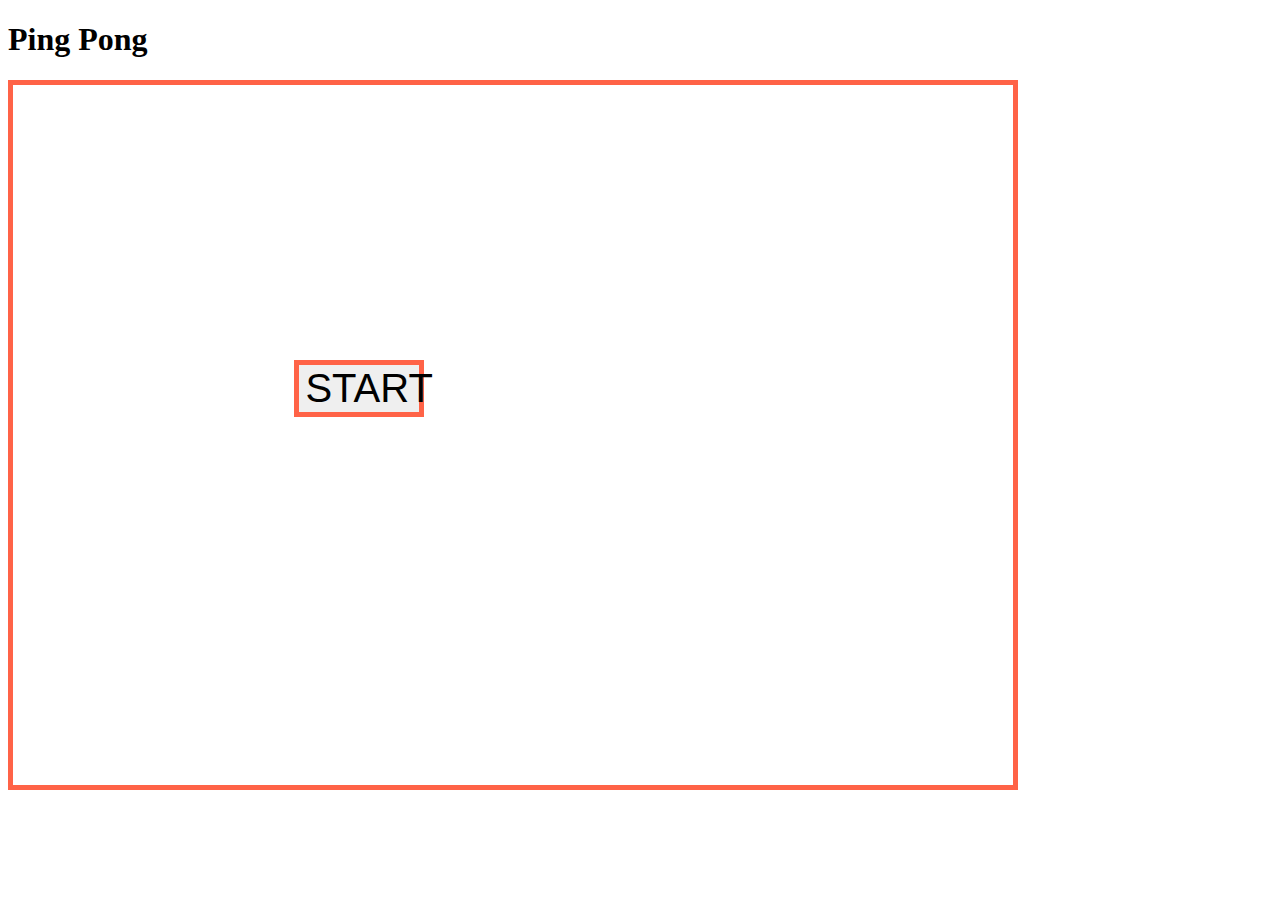
<file: index.html>
<!doctype html>
<html>

<head>
  <title>Ping Pong</title>
  <meta charset="UTF-8">
  <link rel="stylesheet" href="./style.css">
</head>

<body>
  <h1>Ping Pong</h1>
  <canvas id="canvas" style="border: solid 5px tomato" height="700" width="1000"></canvas>
  <button id="startBtn">START</button>
  <button id="restart" onclick="window.location.reload()">Restart</button>
</body>


<script src="./script.js"></script>

</html>
</file>
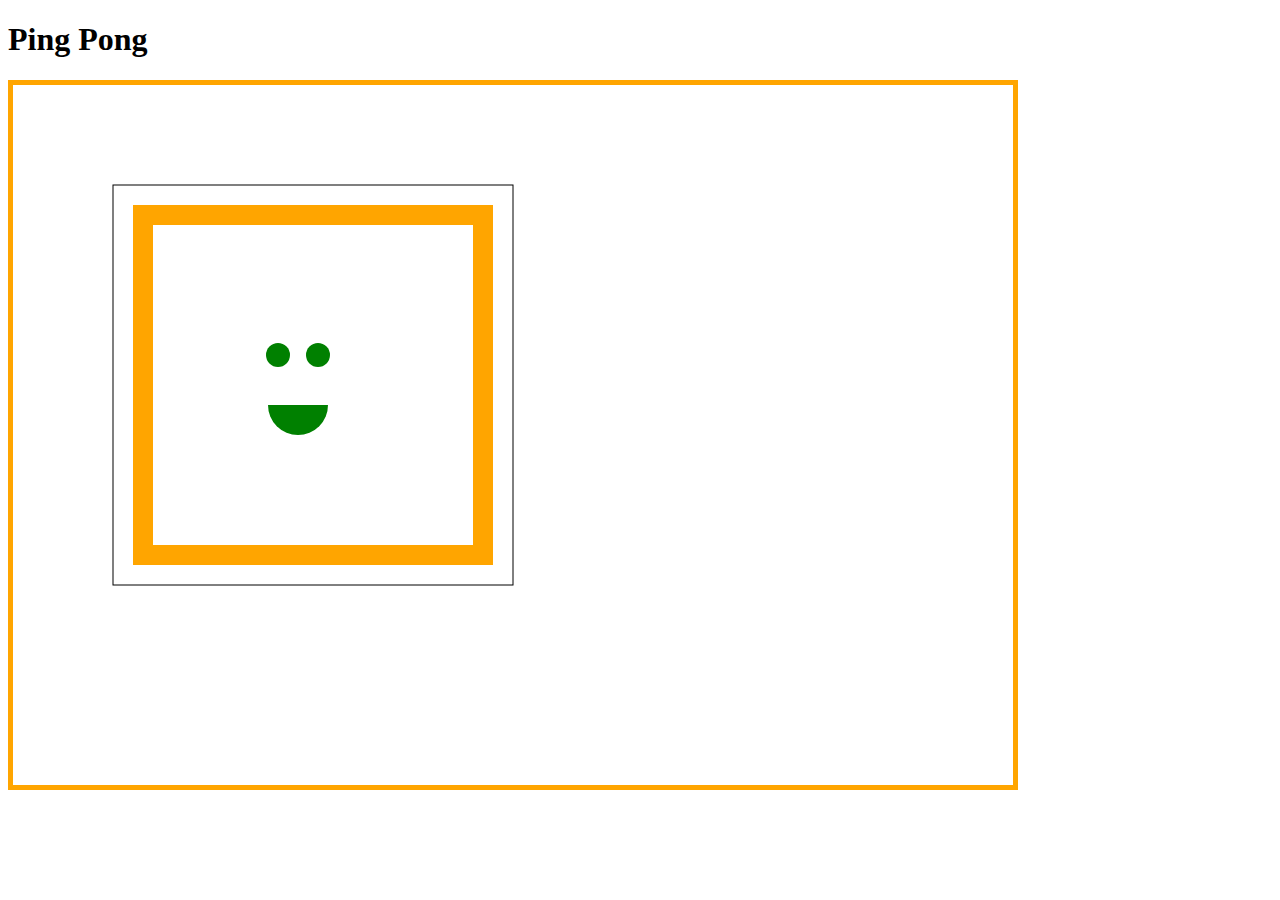
<file: practice.html>
<!doctype html>
<html>

<head>
  <title>Ping Pong</title>
  <meta charset="UTF-8">
</head>

<body>
  <h1>Ping Pong</h1>
  <canvas id="canvas-practice" style="border: solid 5px orange" height="700" width="1000"></canvas>
</body>
<script src="./practice.js"></script>

</html>
</file>
<file: style.css>
#canvas {
display: block
}

#startBtn {
  border: 5px tomato solid; 
  font-size: 40px;
  position: absolute;
  left: 23%; 
  top: 40%;
  width: 130px;
}

#restart {
  display: none;
  border: 5px tomato solid; 
  font-size: 40px;
  position: absolute;
  left: 23%; 
  top: 40%;
  width: 130px;
}
</file>
